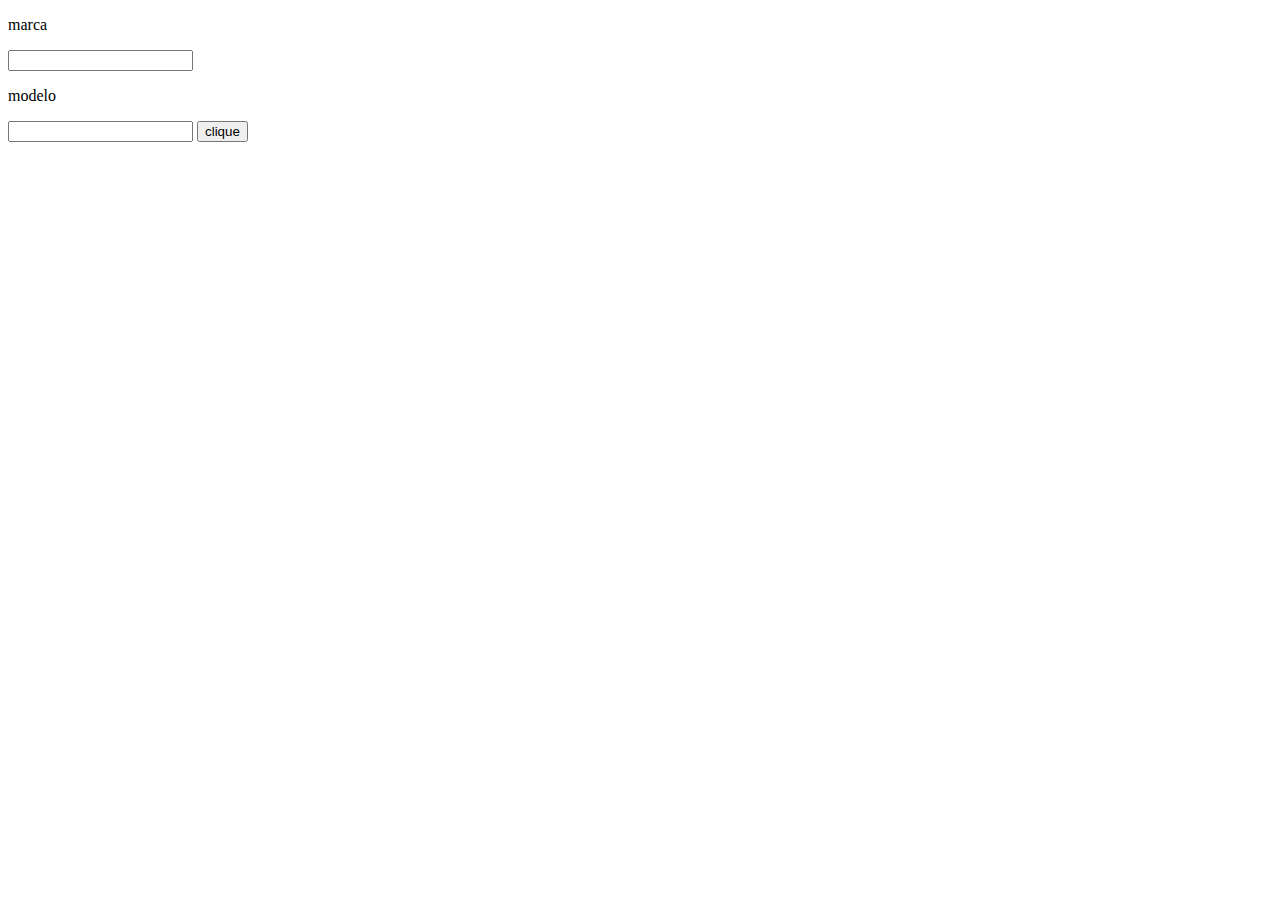
<file: index.html>
<!DOCTYPE html>
<html lang="en">
<head>
    <meta charset="UTF-8">
    <meta name="viewport" content="width=device-width, initial-scale=1.0">
    <script src="./assets/js/script.index.js"></script>
    <title>Document</title>
</head>
<body>
    <p>marca</p>
    <input id="marca" type="text">
    <p>modelo</p>
    <input id="modelo" type="text">
    <button type="button" onclick="newCar()">clique</button>

</body>
</html>
</file>
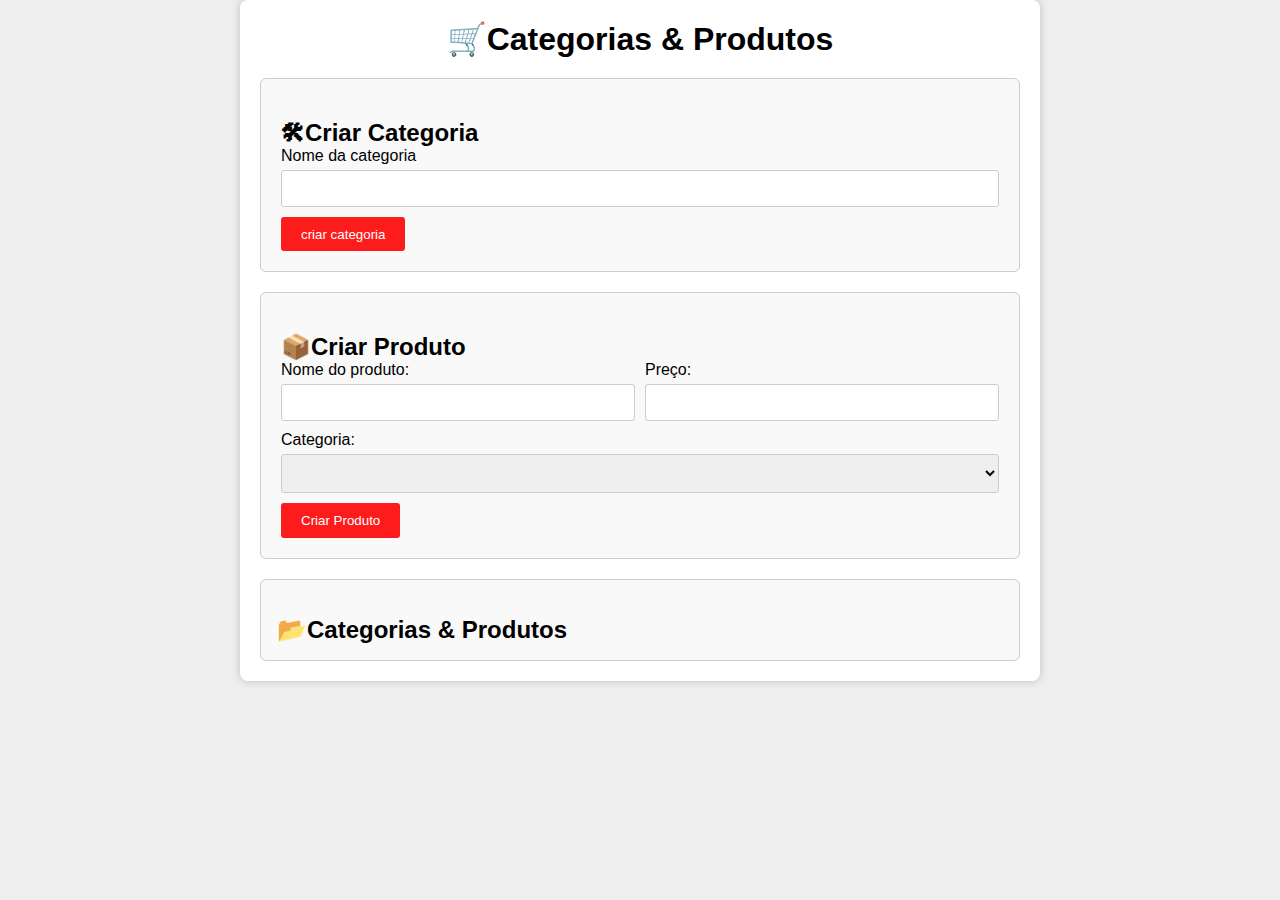
<file: foreach.html>
<!DOCTYPE html>
<html lang="en">
<head>
    <meta charset="UTF-8">
    <meta name="viewport" content="width=device-width, initial-scale=1.0">
    <script src="assets/js/script.foreach.js"></script>
    <link rel="stylesheet" href="assets/css/style.foreach.css">
    <title>for each</title>
</head>
<body>
    <div id="container">
        <h1>🛒Categorias & Produtos</h1>
        <div class="form-container">
            <h2>🛠Criar Categoria</h2>
            <label for="categoryName">Nome da categoria</label>
            <input type="text" id="categoryName" required>
            <button class="btn" onclick="createCategory()">criar categoria</button>
        </div>
         
        <div class="form-container">
            <h2>📦Criar Produto</h2>

            <div id="productInfos">
                <div class="productInputs">
                    <label for="productName">Nome do produto:</label>
                    <input type="text" id="productName" required> 
                </div>

                <div class="productInputs">
                    <label for="productPreço">Preço:</label>
                    <input type="number" id="productPrice" required> 
                </div>

            </div>

            <label for="">Categoria:</label>
            <select id="productCategory" required>
            
            </select>

            <button class="btn" onclick="createCategory()">Criar Produto</button>

        </div>

        <div class="list-container">
            <h2>📂Categorias & Produtos</h2>
            <ul id="categoriesList"></ul>
        </div>

    </div>
</body>
</html>
</file>
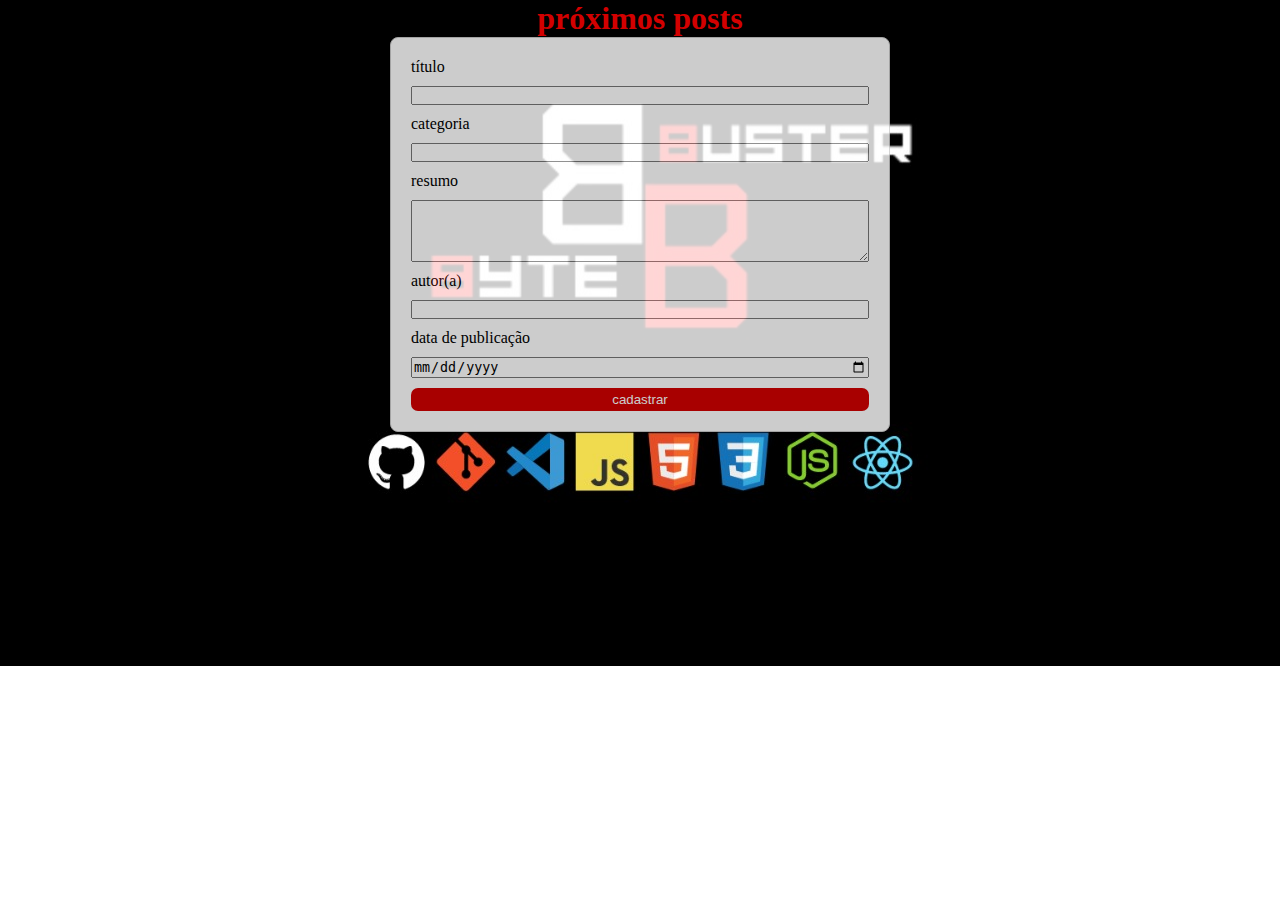
<file: pages/posts.html>
<!DOCTYPE html>
<html lang="pt-BR">
<head>
    <meta charset="UTF-8">
    <link rel="stylesheet" href="../assets/css/style.posts.css"/>
    <script src="../assets/js/script.posts.js"></script>
    <meta name="viewport" content="width=device-width, initial-scale=1.0">
    <title>posts</title>
</head>
<body>
    <main>
        <h1>próximos posts</h1>

        <div id="postForm">
           <div>
              <label for="title">título</label>
              <input type="text" id="title" name="title" required/>
           </div>

           <div>
              <label for="category">categoria</label>
              <input type="text" id="category" name="category" required/>
           </div>
           
           <div>
              <label for="">resumo</label>
              <textarea
              type="text"
              id="resume"
              rows="4"
              required
             ></textarea>
           </div>

           <div>
             <label for="author">autor(a)</label>
             <input type="text" id="author" name="author" required/>
           </div>

           <div>
            <label for="data">data de publicação</label>
            <input type="date" id="date" name="date" required/>
           </div>

           <button onclick="savePost()">cadastrar</button>
        </div>

        <div id="list" class="hidden"></div>
    </main>
</body>
</html>
</file>
<file: assets/css/style.foreach.css>
*{
    margin: 0;
    padding: 0;
    box-sizing: border-box;
    font-family: "Poppins", sans-serif;
}

body{
    background-color: #efeeee;
}

#container{
    max-width: 50rem; /* 800px */
    margin: 0 auto;
    background-color: #fff;
    padding: 1.25rem;
    border-radius: 0.5rem;
    box-shadow: 0 0 0.5rem 0 rgba(0, 0, 0, 0.2);
}

h1{
    text-align: center;
    margin-bottom: 1.25rem;
}

h2{
    margin-top: 1.25rem;
}

.form-container{
    border: 1px solid #ccc;
    padding: 1.25rem;
    margin-bottom: 1.25rem;
    border-radius: 6px;
    background-color: #f9f9f9;
}

.form-container label{
    display: block;
    margin-bottom: 0.31rem;
}

.form-container input[type="text"],
.form-container input[type="number"], select{
    width: 100%;
    padding: 0.62rem;
    margin-bottom: 0.62rem;
    border: 1px solid #ccc;
    border-radius: 3px;
    box-sizing: border-box;
}

#productInfos{
    display: flex;
    justify-content: space-between;
    align-items: center;
    gap: 0.62rem
}

.productInputs{
    display: flex;
    flex-direction: column;
    justify-content: space-between;
    width: 100%;
}

.btn{
    background-color: #fd1b1b;
    color: #fff;
    padding: 0.62rem 1.25rem;
    border: none;
    cursor: pointer;
    border-radius: 3px;
    transition: background-color 0.3s ease;
}

.btn:hover{
    background-color: #d20b0b;
}

.list-container{
    background-color: #f9f9f9;
    padding: 1rem;
    border: 1px solid #ccc;
    border-radius: 6px;
    max-height: 20rem;
    overflow-y: auto;
}

.list-container ul{
    list-style: none;
    padding: 0;
    margin: 0;
}

.list-container li{
    margin-bottom: 0.62rem;
    padding: 0.62rem;
    background-color: #fff;
    border: 1px solid #ccc;
    border-radius: 3px;
}
</file>
<file: assets/css/style.posts.css>
*{
    margin: 0;
    padding: 0;
    box-sizing: border-box;
}

body{
    background-image: url("../image/logo.jpg");
    background-repeat: no-repeat;
    background-position: center;
}

h1{
    color: #d30000;
    text-align: center;
}

main{
    display: flex;
    flex-direction: column;
    align-items: center;
    justify-content: center;
}

#postForm{
    max-width: 500px;
    width: 100%;
    padding: 20px;
    border: 1px solid #ccc;
    border-radius: 8px;
    background-color: #fff;
    opacity: 80%;
}

label,
input,
textarea{
    display: block;
    margin-bottom: 10px;
    width: 100%;
    box-sizing: border-box;
    max-width: 500px;
}

textarea{
    resize: vertical;
    max-height: 200px;
}

button{
    background-color: #d30000;
    color: #fff;
    cursor: pointer;
    width: 100%;
    padding: 0.25rem;
    border: none;
    border-radius:  7px;
}

button:hover{
    background-color: #a00000;
    transition: 0.3s;
}
 
.itemPost{
    border:  1px solid #ccc;
    border-radius: 8px;
    padding: 10px;
    margin-bottom: 10px;
}

.itemPost h2{
    color: #a00000;
    margin-bottom: 5px;
}

.itemPost button{
    background-color: #d30000;
    color: #fff;
    border: none;
    border-radius: 4px;
    padding: 6px 10px;
    cursor: pointer;
    margin-bottom: 5px;
}

#list{
    max-width: 500px;
    width: 100%;
    margin-top: 20px;
    padding: 20px;
    border: 1px solid #ccc;
    border-radius: 8px;
    background-color: #fff;
}

.itemPost button:hover{
    background-color: #a00000;
    transition: 0.3s;
}

.hidden{
    display: none;
}
</file>
